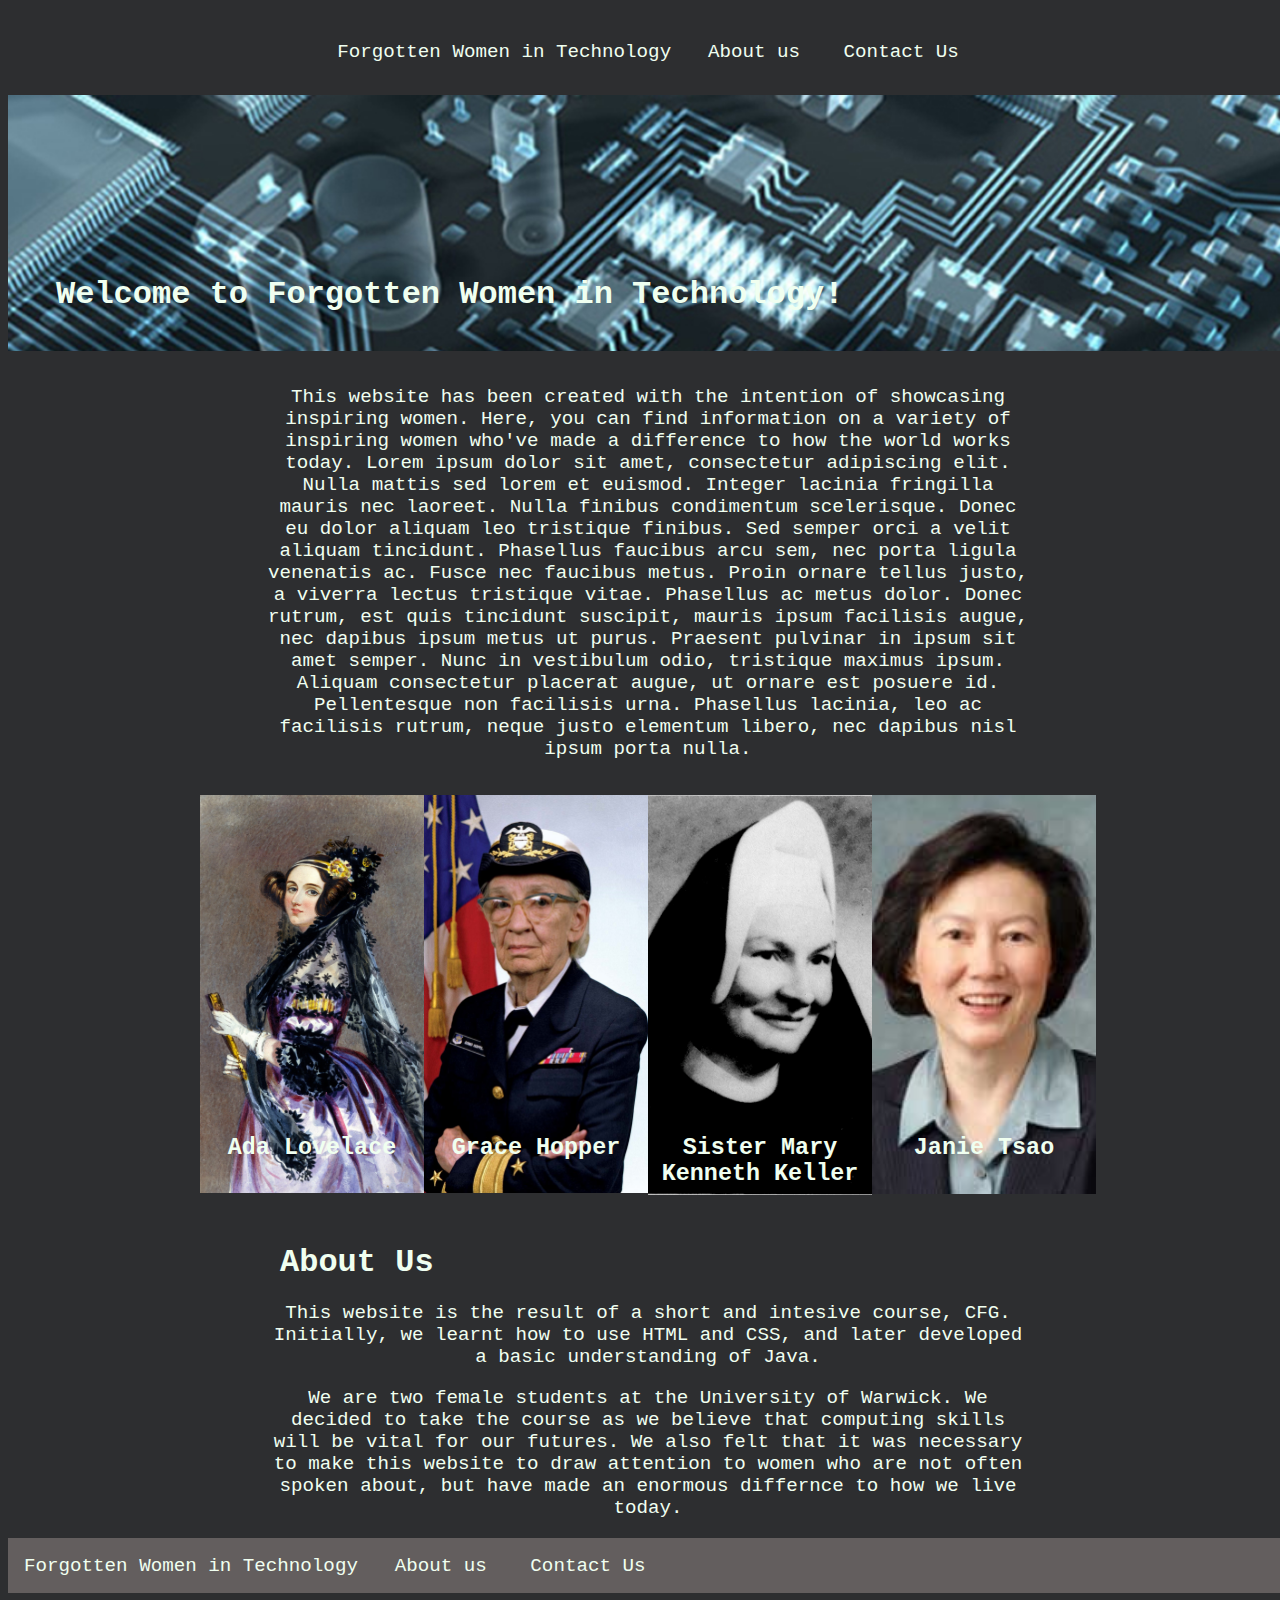
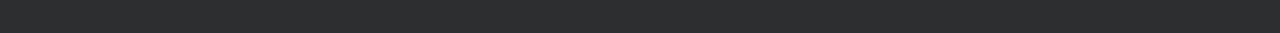
<file: index.html>
<!DOCTYPE html>
<html>
    <head>
        <title>Forgotten Women in Technology </title>
        <link rel="stylesheet" href="main.css">
    </head>

    <body>
        <header>
            <a href="index.html">Forgotten Women in Technology</a>
            <a href="#AboutUs">About us </a>
            <a href= "ContactUs.html"> Contact Us</a>
        </header>

        <div id="container">
            <div id="Banner">
                <h1>Welcome to Forgotten Women in Technology!</h1>
            </div>
        </div>
        
        <div class="Intro">
            <P> This website has been created with the intention of showcasing inspiring women. Here, you can find information on a variety of inspiring women who've made a difference to how the world works today.
                Lorem ipsum dolor sit amet, consectetur adipiscing elit. Nulla mattis sed lorem et euismod. Integer lacinia fringilla mauris nec laoreet. Nulla finibus condimentum scelerisque. Donec eu dolor aliquam leo tristique finibus. Sed semper orci a velit aliquam tincidunt. Phasellus faucibus arcu sem, nec porta ligula venenatis ac. Fusce nec faucibus metus. Proin ornare tellus justo, a viverra lectus tristique vitae. Phasellus ac metus dolor. Donec rutrum, est quis tincidunt suscipit, mauris ipsum facilisis augue, nec dapibus ipsum metus ut purus. Praesent pulvinar in ipsum sit amet semper. Nunc in vestibulum odio, tristique maximus ipsum. Aliquam consectetur placerat augue, ut ornare est posuere id. Pellentesque non facilisis urna. Phasellus lacinia, leo ac facilisis rutrum, neque justo elementum libero, nec dapibus nisl ipsum porta nulla.
            </P>
        </div>

        <div class="pictures">
            <div class="ada">
                <a href="AdaLovelace.html">
                    <h2> Ada Lovelace</h2>
                </a>
            </div>

            <div class="grace">
                <a href= "GraceHopper.html">
                    <h2> Grace Hopper</h2>
                </a>
            </div>

            <div class="mary">
                <a href= "MaryKeller.html">
                    <h2>Sister Mary Kenneth Keller</h2>
                </a>
            </div>
            
            <div class="janie">
                <a href= "JanieTsao.html">            
                    <h2> Janie Tsao</h2>
                </a>
            </div>
        </div>
        
        <div id="AboutUs">
            <h1> About Us </h1>
            <p>
                This website is the result of a short and intesive course, CFG.
                Initially, we learnt how to use HTML and CSS, and later developed a basic understanding of Java.
            </p>
            <p> We are two female students at the University of Warwick. We decided to take the course as we believe that computing skills will be vital for our futures. We also felt that it was necessary to make this website to draw attention to women who are not often spoken about, but have made an enormous differnce to how we live today.</p>
        </div>
        
        <footer>
            <a href="index.html">Forgotten Women in Technology</a>
            <a href="#AboutUs">About us </a>
            <a href= "ContactUs.html"> Contact Us</a>
        </footer>
    </body>
</html>
</file>
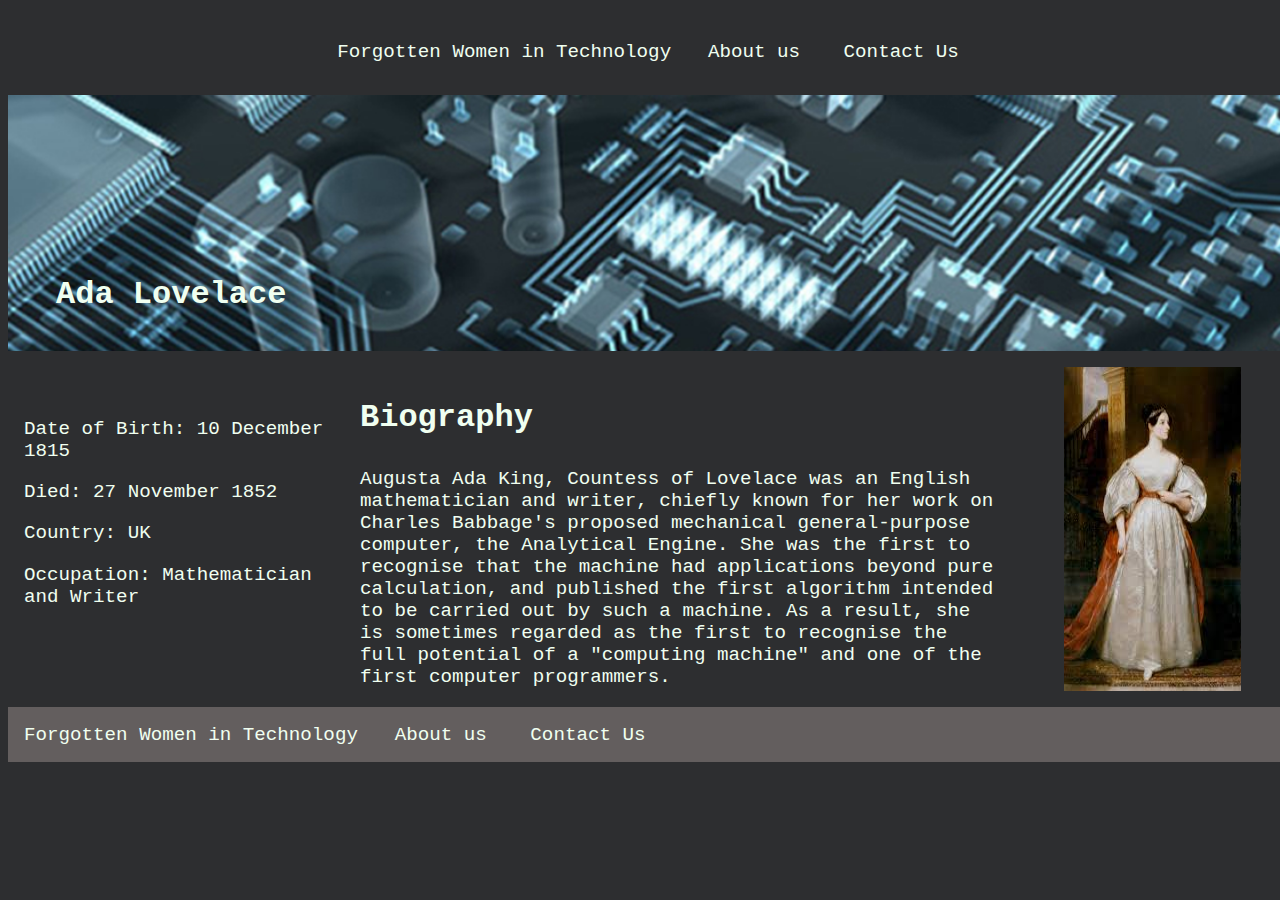
<file: AdaLovelace.html>
<!DOCTYPE html>
<html>
    <head>
        <title> Ada Lovelace </title>
        <link rel="stylesheet" href="main.css">
    </head>

    <body>
        <header>
            <a href="index.html">Forgotten Women in Technology</a>
            <a href="index.html#AboutUs">About us </a>
            <a href= "ContactUs.html"> Contact Us</a>
        </header>

        <div id="Banner">
            <h1>Ada Lovelace</h1>
        </div>

        <div id="profile">
        <div id="FactFile">
            <p>Date of Birth: 10 December 1815</p>
            <p>Died: 27 November 1852</p>
            <p>Country: UK </p>
            <p>Occupation: Mathematician and Writer</p>
        </div>

        <div id="Biography">
            <h3>Biography</h3>
            <p>Augusta Ada King, Countess of Lovelace  was an English mathematician and writer, chiefly known for her work on Charles Babbage's proposed mechanical general-purpose computer, the Analytical Engine. She was the first to recognise that the machine had applications beyond pure calculation, and published the first algorithm intended to be carried out by such a machine. As a result, she is sometimes regarded as the first to recognise the full potential of a "computing machine" and one of the first computer programmers. </p>
        </div>
      
        <img src= "adalovelace2.jpg" id=profilepic> 
        </div>
         
        <footer>
            <a href="index.html">Forgotten Women in Technology</a>
            <a href="index.html#AboutUs">About us </a>
            <a href= "ContactUs.html"> Contact Us</a>
        </footer>
    </body>
</html>
</file>
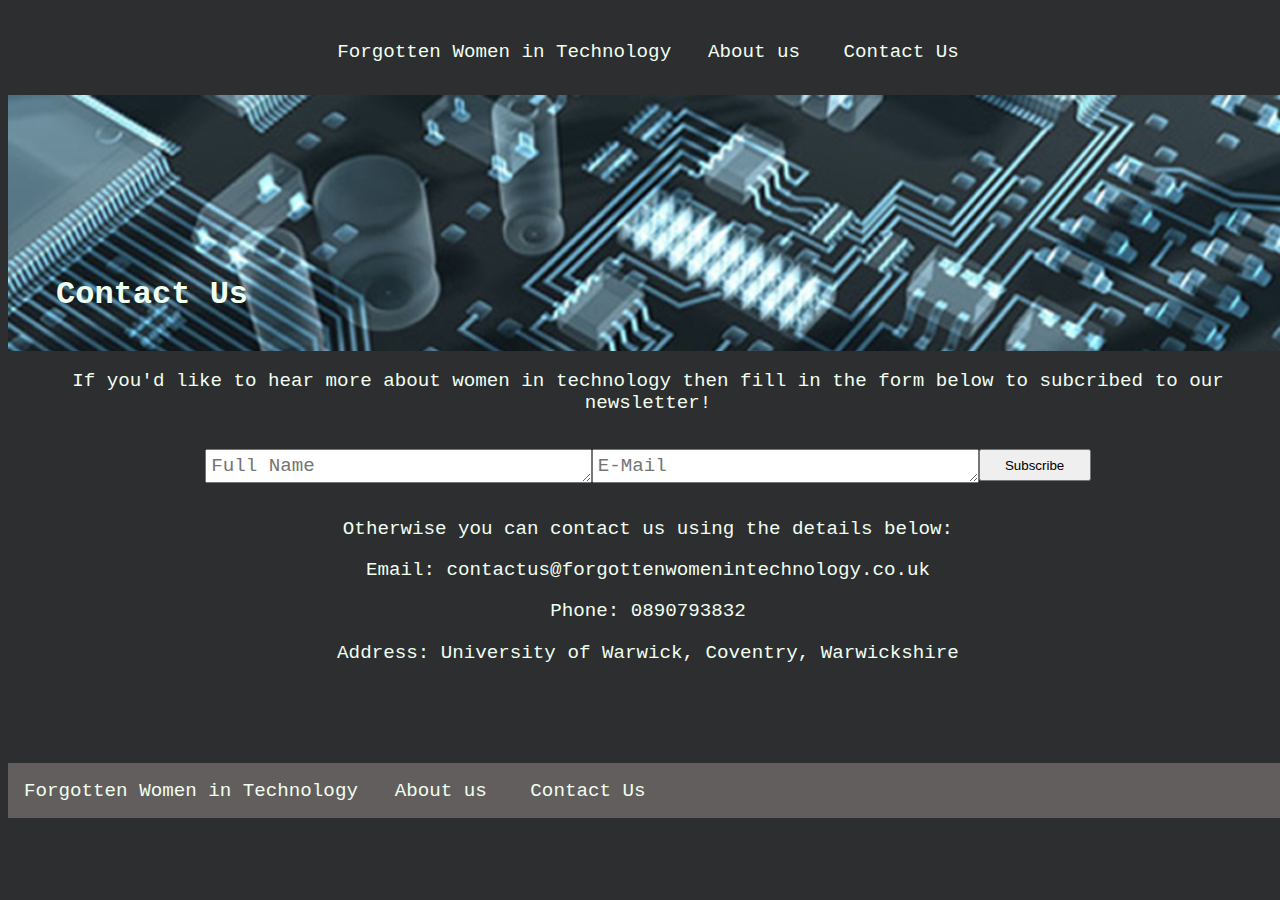
<file: ContactUs.html>
<!DOCTYPE html>
<html>
    <head>
        <title>Contact US</title>
        <link rel="stylesheet" href="main.css">
    </head>
    <body>
        <header>
            <a href="index.html">Forgotten Women in Technology</a>
            <a href="index.html#AboutUs">About us </a>
            <a href= "ContactUs.html"> Contact Us</a>
        </header>
        <div id="Banner">
            <H1>Contact Us </H1>
        </div>
        <div id="FormText">
            <p> If you'd like to hear more about women in technology then fill in the form below to subcribed to our newsletter!</p>
        </div>
        <div id="Form">
            <textarea id="FullName" rows="1" placeholder="Full Name" cols=30></textarea>
            <textarea id="emailaddress" rows="1" placeholder="E-Mail" cols=30></textarea>
            
            <div id="button-bar">
                <button type="button" id="btn-post">
                    Subscribe
                </button>
            </div>
        </div>
        <div id="ContactDetails">
            <p>Otherwise you can contact us using the details below:</p> 
                <p> Email: contactus@forgottenwomenintechnology.co.uk</p>
                <p> Phone: 0890793832</p>
                <p> Address: University of Warwick, Coventry, Warwickshire</p>
        </div>
        <footer>
            <a href="index.html">Forgotten Women in Technology</a>
            <a href="index.html#AboutUs">About us </a>
            <a href= "ContactUs.html"> Contact Us</a>
        </footer>
    </body>
</html>
</file>
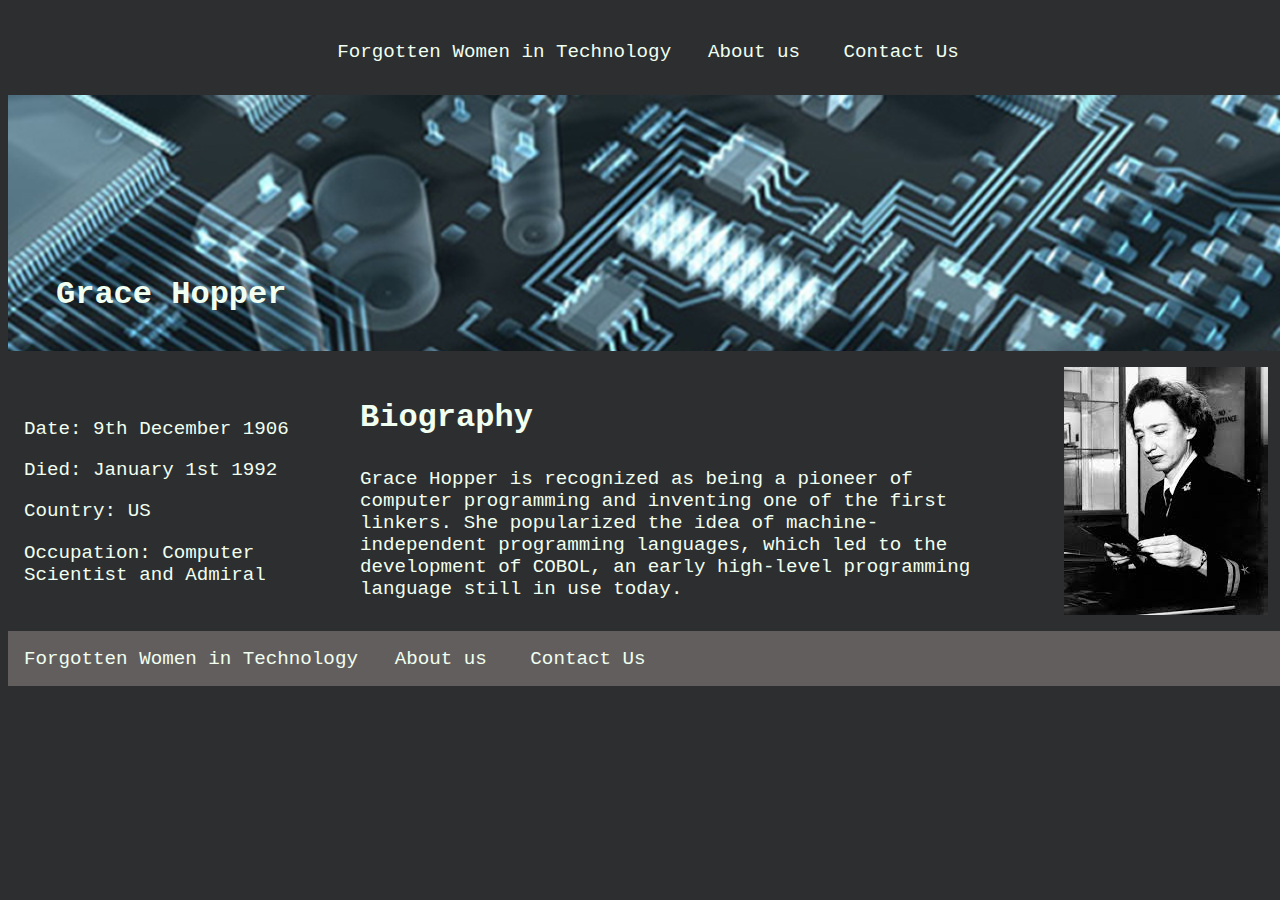
<file: GraceHopper.html>
<!DOCTYPE html>
<html>
    <head>
        <title> Grace Hopper </title>
        <link rel="stylesheet" href="main.css">
    </head>
    
        <body>
            <header>
                <a href="index.html">Forgotten Women in Technology</a>
                <a href="index.html#AboutUs">About us </a>
                <a href= "ContactUs.html"> Contact Us</a>

            </header>
            
            <div id="Banner">
                <h1>Grace Hopper </h1>
            </div>

            <div id="profile">
            <div id="FactFile">
                <p>Date: 9th December 1906</p>
                <p>Died: January 1st 1992</p>
                <p>Country: US </p>
                <p>Occupation: Computer Scientist and Admiral </p>
            </div>

            <div id="Biography">
                <h3>Biography</h3>
                <p>Grace Hopper is recognized as being a pioneer of computer programming and inventing one of the first linkers. She popularized the idea of machine-independent programming languages, which led to the development of COBOL, an early high-level programming language still in use today. </p>
            </div>

            <img src="gracehopper.jpg" id=profilepic>
            </div>
            
            <footer>
                <a href="index.html">Forgotten Women in Technology</a>
                <a href="index.html#AboutUs">About us </a>
                <a href= "ContactUs.html"> Contact Us</a>
            </footer>
         </body>
    </html>
</file>
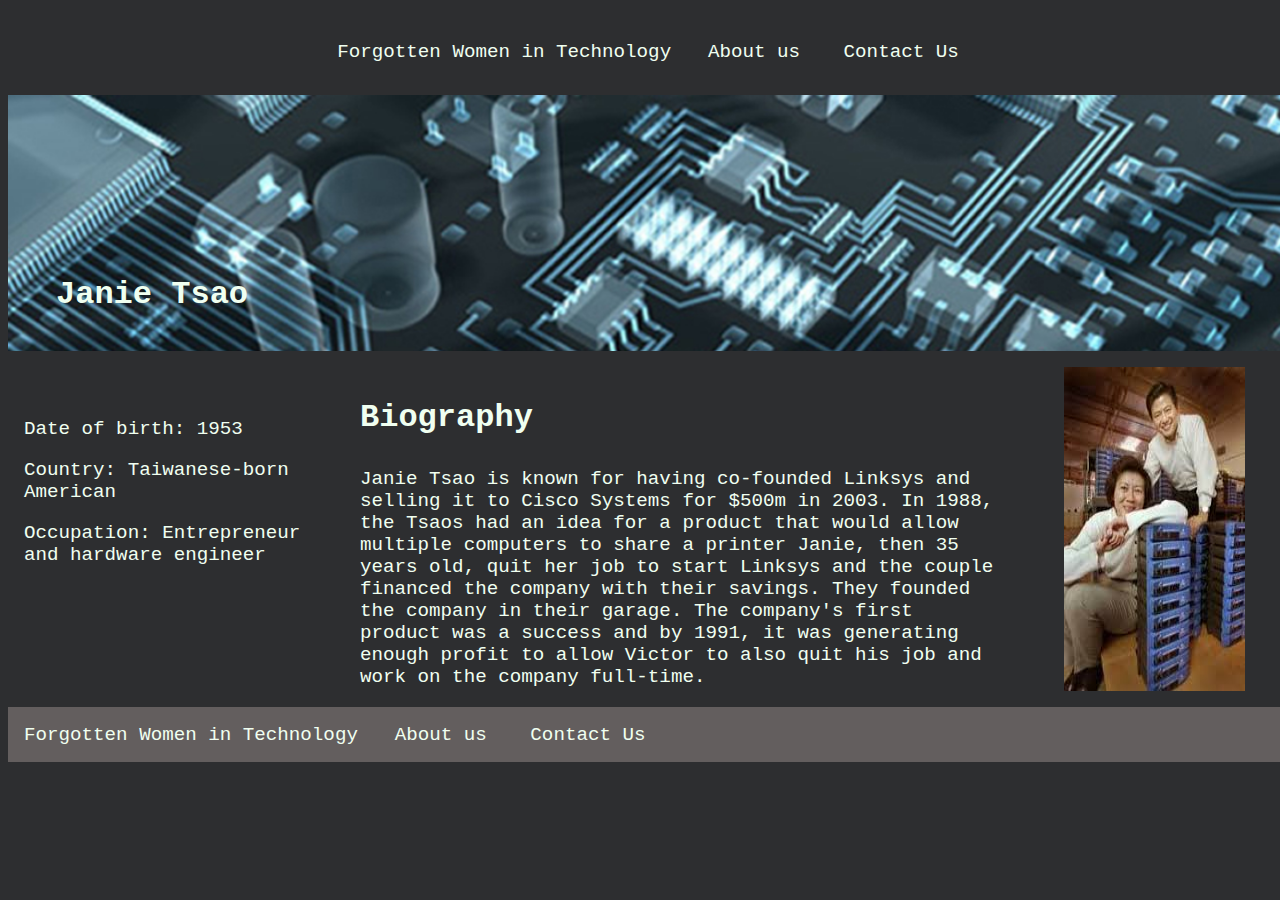
<file: JanieTsao.html>
<!DOCTYPE html>
<html>
    <head>
        <title> Janie Tsao </title>
        <link rel="stylesheet" href="main.css">
        </head>

        <body>
            <header>
                <a href="index.html">Forgotten Women in Technology</a>
                <a href="index.html#AboutUs">About us </a>
                <a href= "ContactUs.html"> Contact Us</a>
            </header>
            <div id="Banner">
                <h1>Janie Tsao </h1>
            </div>
            <div id="profile">
            <div id="FactFile">
                <p>Date of birth: 1953</p>
                <p>Country: Taiwanese-born American </p>
                <p>Occupation: Entrepreneur and hardware engineer </p>
            </div>

            <div id="Biography">
                <h3>Biography</h3>
            <p>Janie Tsao is known for having co-founded Linksys and selling it to Cisco Systems for $500m in 2003. In 1988, the Tsaos had an idea for a product that would allow multiple computers to share a printer Janie, then 35 years old, quit her job to start Linksys and the couple financed the company with their savings. They founded the company in their garage. The company's first product was a success and by 1991, it was generating enough profit to allow Victor to also quit his job and work on the company full-time.
            </p>
            </div>
            <img src= "janietsao2.jpg" id=profilepic>
            </div>

            <footer>
                <a href="index.html">Forgotten Women in Technology</a>
                <a href="index.html#AboutUs">About us </a>
                <a href= "ContactUs.html"> Contact Us</a>
            </footer>
         </body>
    </html>
</file>
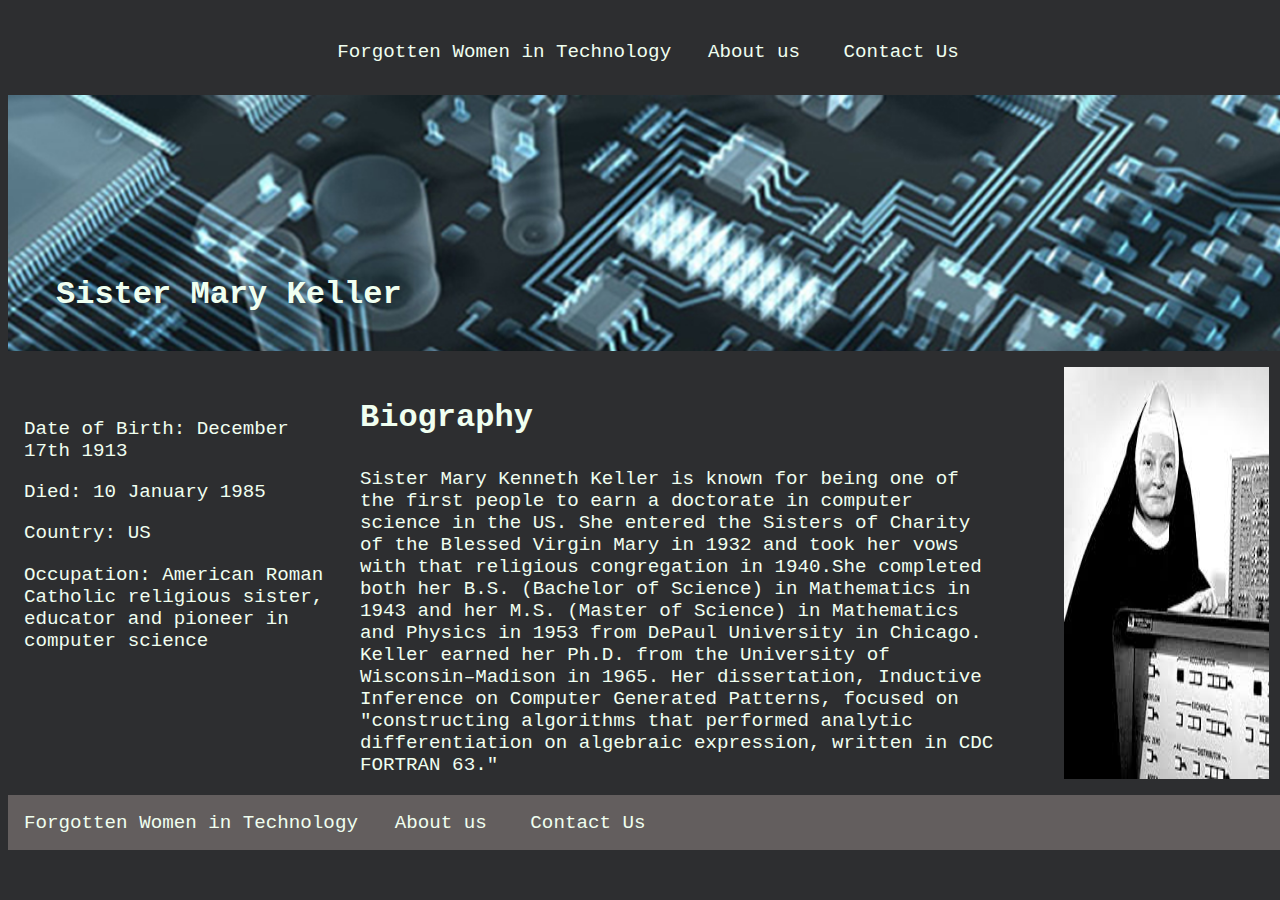
<file: MaryKeller.html>
<!DOCTYPE html>
<html>
    <head>
        <title> Sister Mary Keller </title>
        <link rel="stylesheet" href="main.css">
        </head>

        <body>
            <header>
                <a href="index.html">Forgotten Women in Technology</a>
                <a href="index.html#AboutUs">About us </a>
                <a href= "ContactUs.html"> Contact Us</a>
            </header>

            <div id="Banner">
                <h1>Sister Mary Keller </h1>
            </div>

            <div id="profile">
            <div id="FactFile">
                <p>Date of Birth: December 17th 1913</p>
                <p>Died: 10 January 1985</p>
                <p>Country: US </p>
                <p>Occupation: American Roman Catholic religious sister, educator and pioneer in computer science </p>
            </div>

            <div id="Biography">
                <h3>Biography</h3>
                <p> 
                    Sister Mary Kenneth Keller is known for being one of the first people to earn a doctorate in computer science in the US. She entered the Sisters of Charity of the Blessed Virgin Mary in 1932 and took her vows with that religious congregation in 1940.She completed both her B.S. (Bachelor of Science) in Mathematics in 1943 and her M.S. (Master of Science) in Mathematics and Physics in 1953 from DePaul University in Chicago. Keller earned her Ph.D. from the University of Wisconsin–Madison in 1965. Her dissertation, Inductive Inference on Computer Generated Patterns, focused on "constructing algorithms that performed analytic differentiation on algebraic expression, written in CDC FORTRAN 63."
                </p>
            </div>
            
            <img src="smkk.jpg" id=profilepic>
            </div>

            <footer>
                <a href="index.html">Forgotten Women in Technology</a>
                <a href="index.html#AboutUs">About us </a>
                <a href= "ContactUs.html"> Contact Us</a>
            </footer>
         </body>
    </html>
</file>
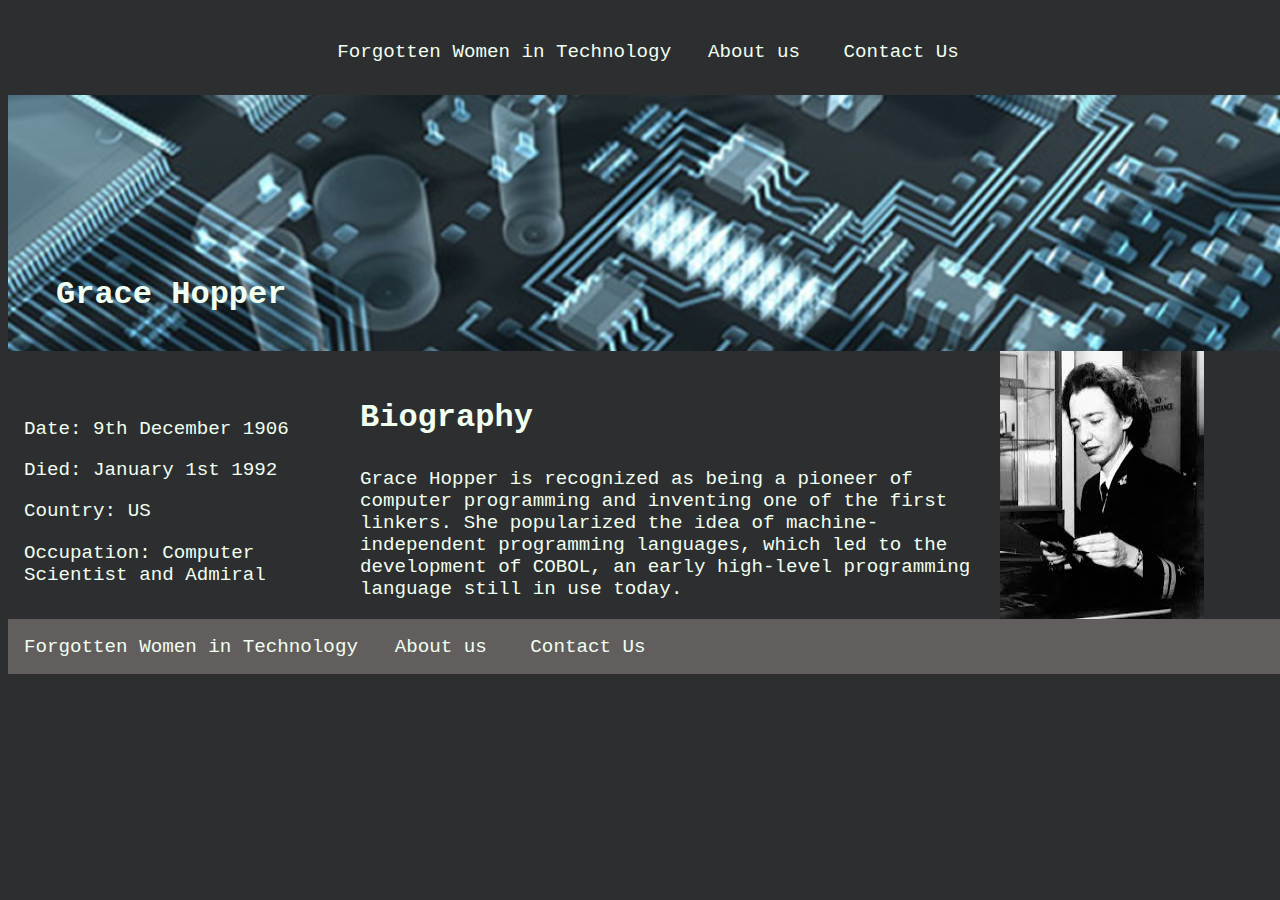
<file: page3.html>
<!DOCTYPE html>
<html>
    <head>
        <title> Grace Hopper </title>
        <link rel="stylesheet" href="main.css">
        </head>
    
        <body>
            <header>
                <a href="index.html">Forgotten Women in Technology</a>
                <a href="#AboutUs">About us </a>
                <a href= "ContactUs.html"> Contact Us</a>

            </header>
            
            <div id="Banner">
                <h1>Grace Hopper </h1>
            </div>
            <div id="profile">
            <div id="FactFile">
                <p>Date: 9th December 1906</p>
                <p>Died: January 1st 1992</p>
                <p>Country: US </p>
                <p>Occupation: Computer Scientist and Admiral </p>
            </div>


            <div id="Biography">
                <h3>Biography</h3>
                <p>Grace Hopper is recognized as being a pioneer of computer programming and inventing one of the first linkers.
                    She popularized the idea of machine-independent programming languages, which led to the development of COBOL, an early high-level programming language still in use today. </p>
            </div>

            <img src="gracehopper.jpg">
            </div>
            
            <footer>
                <a href="index.html">Forgotten Women in Technology</a>
                <a href="#AboutUs">About us </a>
                <a href= "ContactUs.html"> Contact Us</a>
            </footer>
         </body>
    </html>
</file>
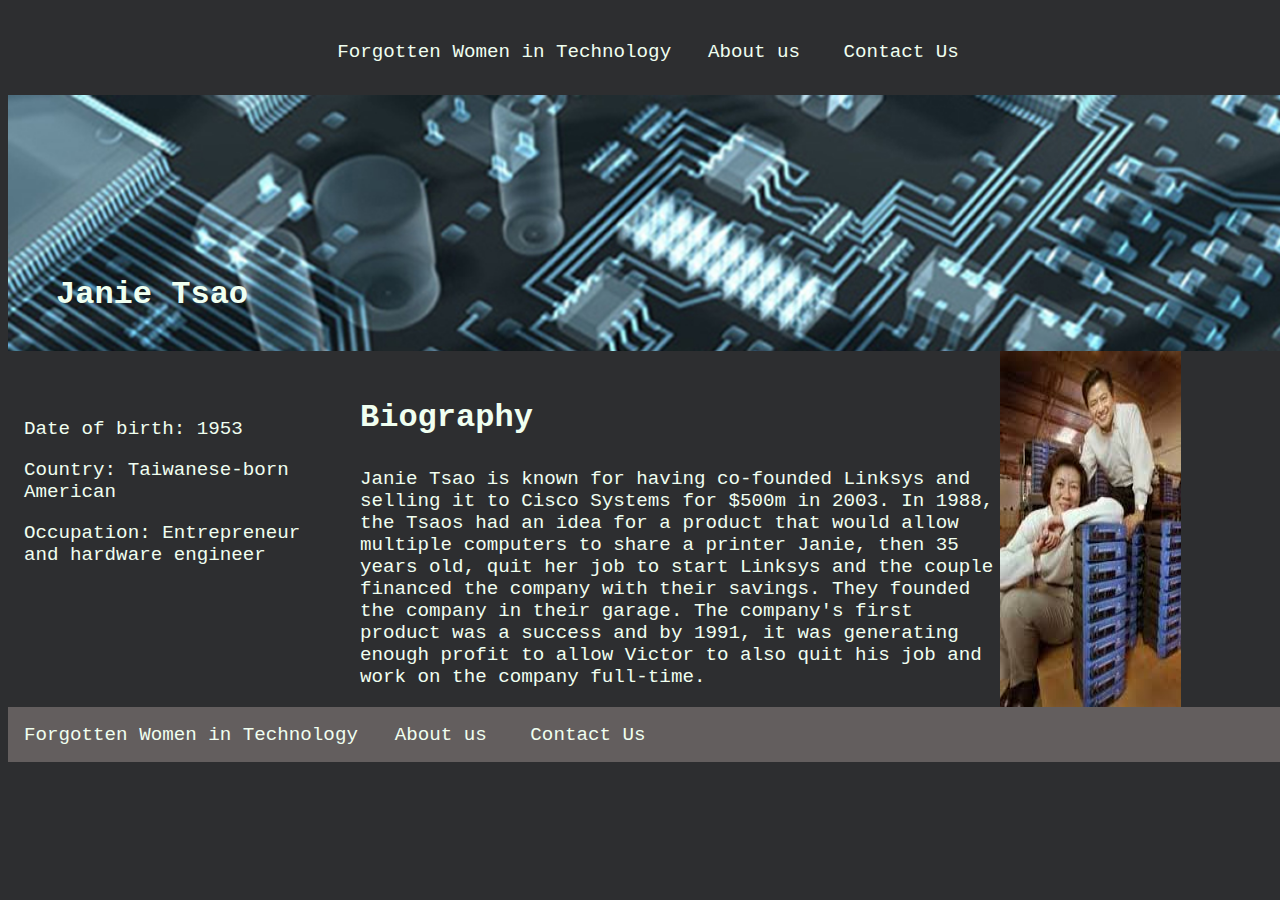
<file: page4.html>
<!DOCTYPE html>
<html>
    <head>
        <title> Janie Tsao </title>
        <link rel="stylesheet" href="main.css">
        </head>

        <body>
            <header>
                <a href="index.html">Forgotten Women in Technology</a>
                <a href="#AboutUs">About us </a>
                <a href= "ContactUs.html"> Contact Us</a>
            </header>
            <div id="Banner">
                <h1>Janie Tsao </h1>
            </div>
            <div id="profile">
            <div id="FactFile">
                <p>Date of birth: 1953</p>
                <p>Country: Taiwanese-born American </p>
                <p>Occupation: Entrepreneur and hardware engineer </p>
            </div>

            <div id="Biography">
                <h3>Biography</h3>
            <p>Janie Tsao is known for having co-founded Linksys and selling it to Cisco Systems for $500m in 2003. In 1988, the Tsaos had an idea for a product that would allow multiple computers to share a printer Janie, then 35 years old, quit her job to start Linksys and the couple financed the company with their savings. They founded the company in their garage. The company's first product was a success and by 1991, it was generating enough profit to allow Victor to also quit his job and work on the company full-time.
            </p>
            </div>
            <img src= "janietsao2.jpg">
            </div>

            <footer>
                <a href="index.html">Forgotten Women in Technology</a>
                <a href="#AboutUs">About us </a>
                <a href= "ContactUs.html"> Contact Us</a>
            </footer>
         </body>
    </html>
</file>
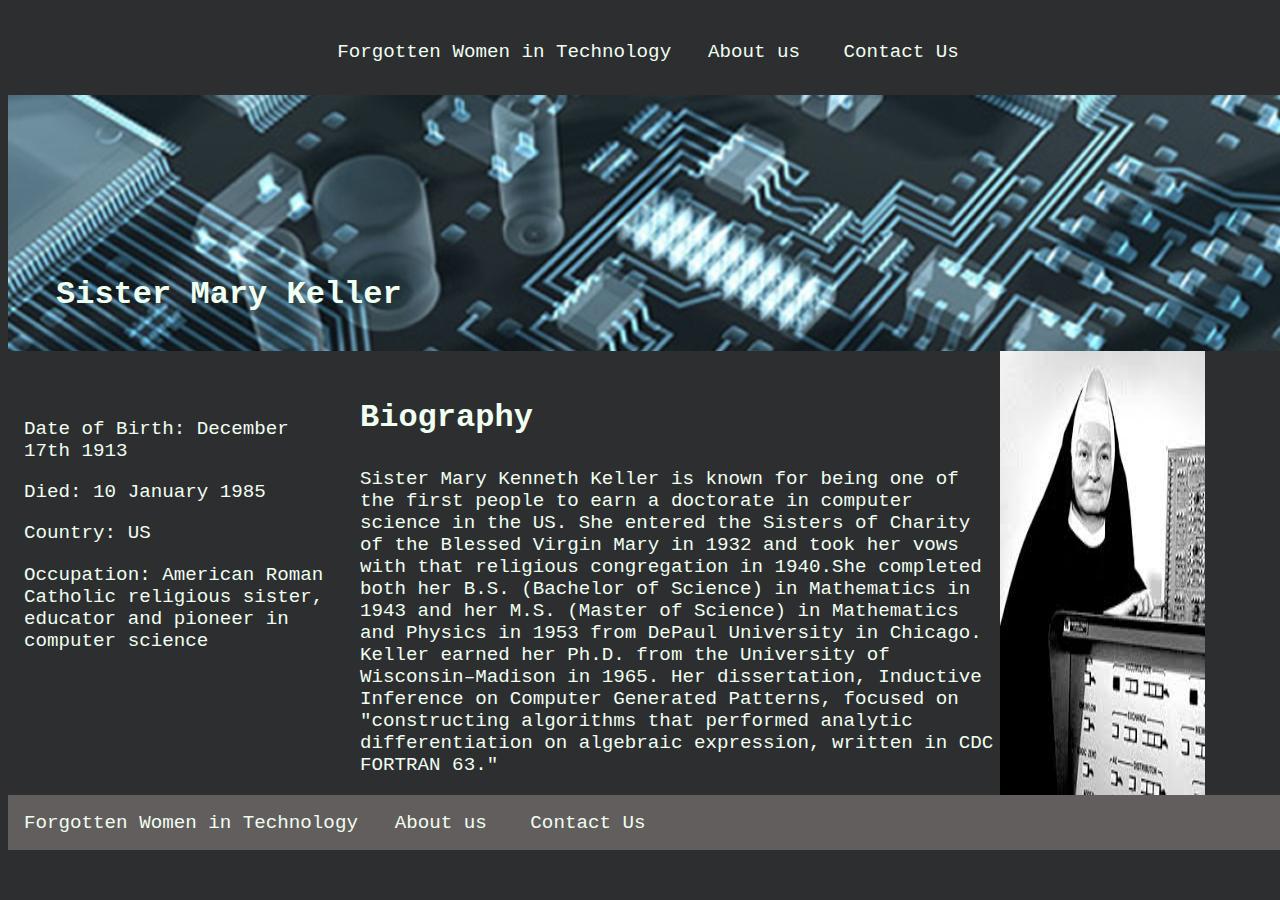
<file: page5.html>
<!DOCTYPE html>
<html>
    <head>
        <title> Sister Mary Keller </title>
        <link rel="stylesheet" href="main.css">
        </head>

        <body>
            <header>
                <a href="index.html">Forgotten Women in Technology</a>
                <a href="#AboutUs">About us </a>
                <a href= "ContactUs.html"> Contact Us</a>
            </header>

            <div id="Banner">
                <h1>Sister Mary Keller </h1>
            </div>

            <div id="profile">
            <div id="FactFile">
                <p>Date of Birth: December 17th 1913</p>
                <p>Died: 10 January 1985</p>
                <p>Country: US </p>
                <p>Occupation: American Roman Catholic religious sister, educator and pioneer in computer science </p>
            </div>

            <div id="Biography">
                <h3>Biography</h3>
                <p> 
                    Sister Mary Kenneth Keller is known for being one of the first people to earn a doctorate in computer science in the US. She entered the Sisters of Charity of the Blessed Virgin Mary in 1932 and took her vows with that religious congregation in 1940.She completed both her B.S. (Bachelor of Science) in Mathematics in 1943 and her M.S. (Master of Science) in Mathematics and Physics in 1953 from DePaul University in Chicago. Keller earned her Ph.D. from the University of Wisconsin–Madison in 1965. Her dissertation, Inductive Inference on Computer Generated Patterns, focused on "constructing algorithms that performed analytic differentiation on algebraic expression, written in CDC FORTRAN 63."
                </p>
            </div>
            
            <img src="smkk.jpg">
            </div>

            <footer>
                <a href="index.html">Forgotten Women in Technology</a>
                <a href="#AboutUs">About us </a>
                <a href= "ContactUs.html"> Contact Us</a>
            </footer>
         </body>
    </html>
</file>
<file: main.css>
body{
    height: 100%;
    width: 100%;
    background-color: rgb(45, 46, 48);
    padding: 0%;
    text-align: center;
}

h1 {
     color: honeydew;
     font-family: monospace;
     text-align: left;
     padding-left: 1rem;
     font-size: 2rem;
}
h3 {
     color: honeydew;
     font-family: monospace;
     text-align: left;
     font-size: 2rem;
}

p{
     color: honeydew;
     font-family: monospace;
     font-size: 1.2rem;

}
ul{
     color: honeydew;
     font-family: monospace;
     font-size: 1.2rem; 
}

header{
     font-size: 1.2rem;
     text-decoration: none;
     padding-bottom: 2rem;
     padding-top: 2rem;
}
footer{
     font-size: 1.2rem;
     text-decoration: none;
     padding-bottom: 1rem;
     padding-top: 1rem;
     text-align: left;
     background-color: rgb(99, 94, 94) ;
}

header a{
     text-decoration: none;
     padding: 1rem;
     color: honeydew;
     font-family: monospace;
}
footer a{
     text-decoration: none;
     padding: 1rem;
     color: honeydew;
     font-family: monospace;
}

header a:hover{
     background-color: rgb(99, 94, 94);
}

#AboutUs{
     scroll-behavior: smooth;
}

.pictures{
     display: inline-flex;
     color: honeydew;
     align-self: center;
     font-family: monospace;
     font-size: larger;
     flex-wrap: nowrap; 
     padding-top: 1rem;
     padding-bottom: 2rem;
     padding: 1rem;
}

.pictures a{
     color: honeydew;
     font-family: monospace;
     text-decoration: none;
     padding-bottom: 2rem;
}

.ada{
     background-image: url(Pictures/Cropped-Pictures/Ada_Lovelace_cropped.jpg);
     background-repeat: no-repeat;
     padding-top: 20rem;
     background-size: 100%;
     width: 14rem;     
}

.ada:hover{
     background-image: url(Pictures/Ada_Lovelace_portrait.jpg);
     background-repeat: no-repeat;
     padding-top: 20rem;
     background-size: 100%;
     height: 7rem;
     width: 20rem;
}

.grace{
     background-image: url(Pictures/Cropped-Pictures/Grace-Hopper-cropped.jpg);
     background-repeat: no-repeat;
     padding-top: 20rem;
     background-size: 100%;
     width: 14rem;
}

.grace:hover{
     background-image: url(Pictures/Grace-Hopper-1984.jpg);
     background-repeat: no-repeat;
     padding-top: 20rem;
     background-size: 100%;
     height: 7rem;
     width: 20rem;
}

.mary{
     background-image: url(Pictures/Cropped-Pictures/mary_keller\ cropped.png);
     background-repeat: no-repeat;
     padding-top: 20rem;
     background-size: 100%;
     width: 14rem;

}
.mary:hover{
     background-image: url(Pictures/mary_keller.png);
     background-repeat: no-repeat;
     padding-top: 20rem;
     background-size: 100%;
     height: 7rem;
     width: 20rem;
}

.janie{
     background-image: url(Pictures/Cropped-Pictures/janie-tsao-cropped.jpg);
     background-repeat: no-repeat;
     padding-top: 20rem;
     background-size: 100%;
     width: 14rem;
}

.janie:hover{
     background-image: url(Pictures/janie-tsao-190-100515222-orig.jpg);
     background-repeat: no-repeat;
     padding-top: 20rem;
     background-size: 100%;
     width: 20rem;
     height: 7rem;
}

.Intro{
     width: 60%;
     text-align: center;
     padding-left: 20%;
     padding-top: 1rem;
}

#AboutUs{
     width: 60%;
     text-align: center;
     padding-left: 20%;
     
}

#Banner{
     background-image: url(Pictures/contactusbanner.jpg);
     background-repeat: no-repeat;
     background-size: 100%;
     padding-top: 10rem;
     padding-left: 2rem;
     padding-bottom: 1rem;
     width: 100%;
     text-align: left;
     font-size: 1rem;
}
#FormText{
     font-size: 1.2rem
}
#Form {
    display: inline-flex;
    flex-wrap: nowrap;
    padding: 1rem;
}
textarea{
     font-size: 1.2rem;
     text-align: left;
}

#FullName{
     padding: 0.3rem;
}
#emailaddress{
     padding: 0.3rem;
}

#btn-post{
     width: 7rem;
     height: 2rem;
     font-style: monospace;
}

#ContactDetails{
     padding-bottom: 5rem;
}

#FactFile{
     text-align: left;
     padding-left: 1rem;
     padding-top: 3rem;
     width: 25%;
}

#profile{
     display: inline-flex;
     flex-wrap: nowrap;
}

#Biography{
     width: 50%;
     text-align: left;
     padding-left: 1rem;
     padding-top: 1rem;
}

#profilepic{
     padding: 1rem;
     padding-left: 4rem;
}
</file>
